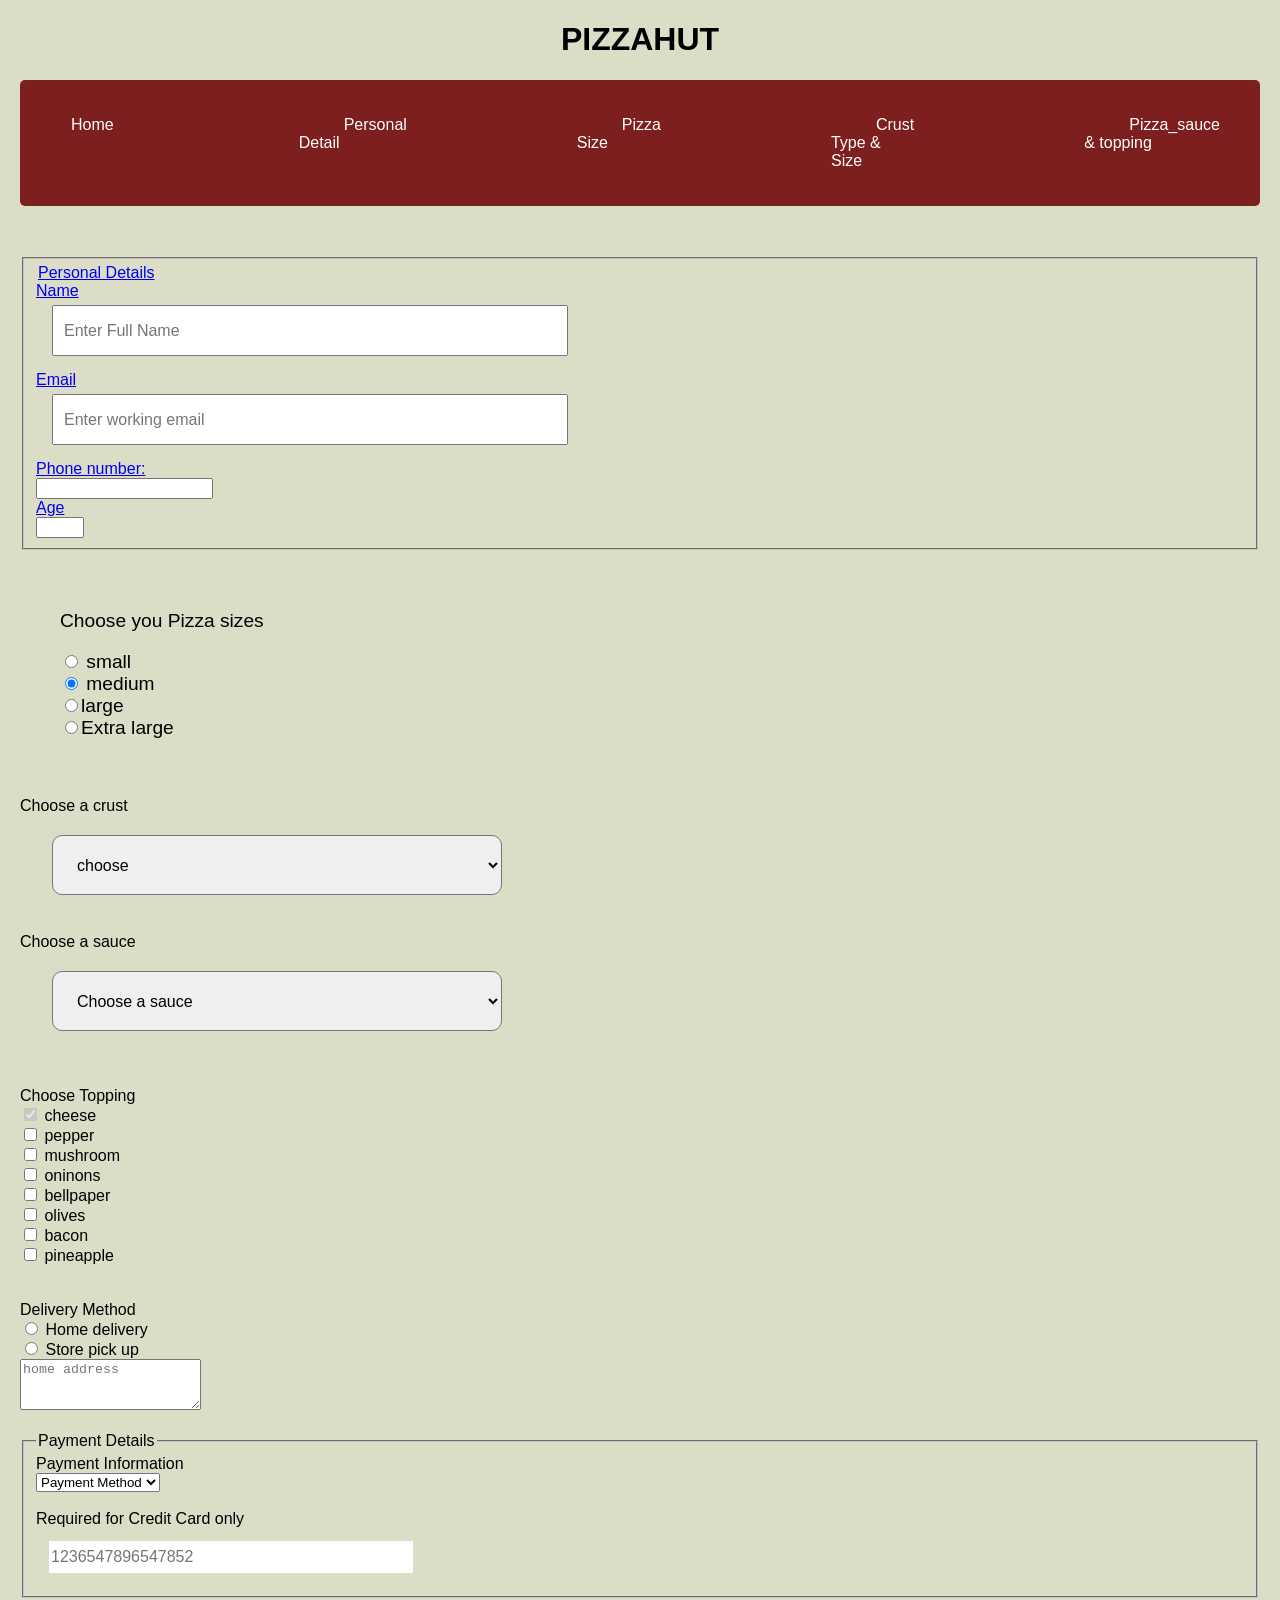
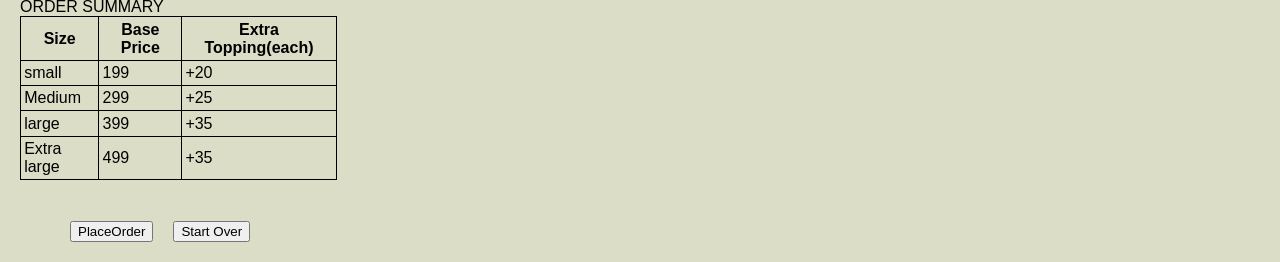
<file: index.html>
<!DOCTYPE html>
<html lang="en">
<head>
    <meta charset="UTF-8">
    <meta name="viewport" content="width=device-width, initial-scale=1.0">
    <title>PIZZAHUT</title>
    <link rel="icon" type="image/png" href="images/pizza.png" >
    <link rel="stylesheet" href="style.css">
<style>
 
  table{
    border-collapse: collapse ;
  }
 th, td,tr{
    border:1px solid black;
    padding:1%;

  }

</style>
</head>

<body>
 <h1>PIZZAHUT</h1>
 <div class="navbar">
    <nav>
        <ul>
            <li><a href="home.html">Home</li>
                <li><a href="personal_details.html">Personal Detail</li>    
                     <li><a href="pizza_size.html">Pizza Size</li>
                         <li><a href="crust_type_&_size.html">Crust Type & Size</li> 
                             <li><a href="sauce_topping.html">Pizza_sauce & topping</li> </li>
                                  <li><a href="delivery_paymentmethod.html">Delivery Method and Payment</a></li>
                                        <li><a href="order_sum.html">Order Summary</li>        
        </ul>
    </nav>
</div>
    <div>
    <form>
        <fieldset>
            <legend>Personal Details</legend>
            <label for="name" >Name</label><br>
            <input type="text" id="name" placeholder="Enter Full Name" minlength="5" maxlength="60" required></input><br>
            <label for="Email" >Email</label><br>
            <input type="email" id="email"placeholder="Enter working email"><br>
            <label for="phone_number">Phone number:</label><br>
            <input type="tel" pattern="[0-9]{11}"  maxlength="11"></input><br>
            <label for="age">Age</label><br>
            <input type="number" min="13" max="99" alert=""></a></input><br>
            </fieldset>
        </form>
    </div>
   <div class="size">
        <p>Choose you Pizza sizes</p>
        <input type="radio" id="size1" name="size" ></input>
        <label for="size1">small</label><br>
        <input type="radio" id="size2 " name="size" checked="checked" ></input>
        <label for="size2">medium</label><br>
        <input type="radio" id="size3" name="size" >large</input><br>
        <label for="size3"></label>
        <input type="radio" id="size4" name="size">Extra large</input><br>
        <label for="size4"></label>
    </div>
<br>
    <div class="crust">
    
            <label for="crust">Choose a crust</label><br>
            <select name="crust" id="crust" required>
            <option selected placeholder="Choose a crust" disabled >choose</option>
            <option>thin</option>
            <option>thick</option>
            <option>stuffed</option>
            <option>gluten-free</option>
        </select>
    </div>

    <br>

    <div class="Sauce">
        <label for="Sauce">Choose a sauce</label><br>
        <select name="Sauce">
        <option>Choose a sauce</option>
        <optgroup label="Classic">
            <option>Tomato</option>
            <option>Garlic White</option>
        </optgroup>
        <optgroup label="Special">
            <option>Pesto</option>
            <option>Barbecue</option>
        </optgroup>
        </select>
    </div>
<br>
<br>
<div class="Toppings">
        <label for="Toppings">Choose Topping</label><br>
      
        <input type="checkbox" checked="checked" id="cheese "disabled>
        <label for="cheese">cheese</label><br>
        <input type="checkbox" id="pepper">
        <label for="pepper">pepper</label><br>
        <input type="checkbox" id="mushroom">
        <label for="mushroom">mushroom</label><br>
        <input type="checkbox" id="oninons">
        <label for="oninons">oninons</label><br>
        <input type="checkbox" id="bellpaper">
        <label for="bellpaper">bellpaper</label><br>
        <input type="checkbox" id="olives">
        <label for="olives">olives</label><br>
        <input type="checkbox" id="bacon">
        <label for="bacon">bacon</label><br>
        <input type="checkbox" id="pineapple" title="Warning:Pineapple on pizza is controversial"></input>
        <label for="pineapple" title="Warning:Pineapple on pizza is controversial">pineapple</label><br>
    </div>
<br>
<br>
    <div class="Delivery Method">
        <label>Delivery Method</label><br>
            <input type="radio" id="home_delivery" name="d_m"></input>
            <label for="home_delivery">Home delivery</label><br>
            <input type="radio" id="pick_up" name="d_m"></input>
            <label for="pick_up">Store pick up</label><br>
            <label>
                <textarea placeholder="home address" rows="3" float="right"></textarea>
            </label>
    </div>
<br>
    <div class="Payment Info">
        <fieldset>
            <legend>Payment Details</legend>
            <label>Payment Information</label><br>
            <select required>
                <option >Payment Method</option>
                <option>Credit card</option>
                <option>Gcash</option>
                <option>Cash on Delivery</option>
            </select>
            <br>
            <br>
              <label for="card">Required for Credit Card only</label><br>
            <input type="text" id="card" pattern="[0-9]{16}" maxlength="16" placeholder="1236547896547852"></input>
          </fieldset>
    </div>

    <div class="tables"></div>
        <label>ORDER SUMMARY</label><br>
        <table >

        <tr >
        <th>Size</th>
         <th>Base Price</th>
          <th>Extra Topping(each)</th>
        </tr>

        <tr>
                <td>small</td>
                <td>199</td>
                <td>+20</td>
                </tr>

                <tr>
                <td>Medium</td>
                <td>299</td>
                <td>+25</td>
                </tr>

                <tr>
                <td>large</td>
                <td>399</td>
                <td>+35</td>
                </tr>

                <tr>
                <td>Extra large</td>
                <td>499</td>
                <td>+35</td>
                </tr>
</table>    
    </div>
<br>
<br>
    <div class="btn">
       
            
            <button type="submit" onclick="alert('Oder Placed')" >PlaceOrder</input>
            <button type="reset" id="res" >Start Over</button>
         
            
    </div>





</body>
</html>
</file>
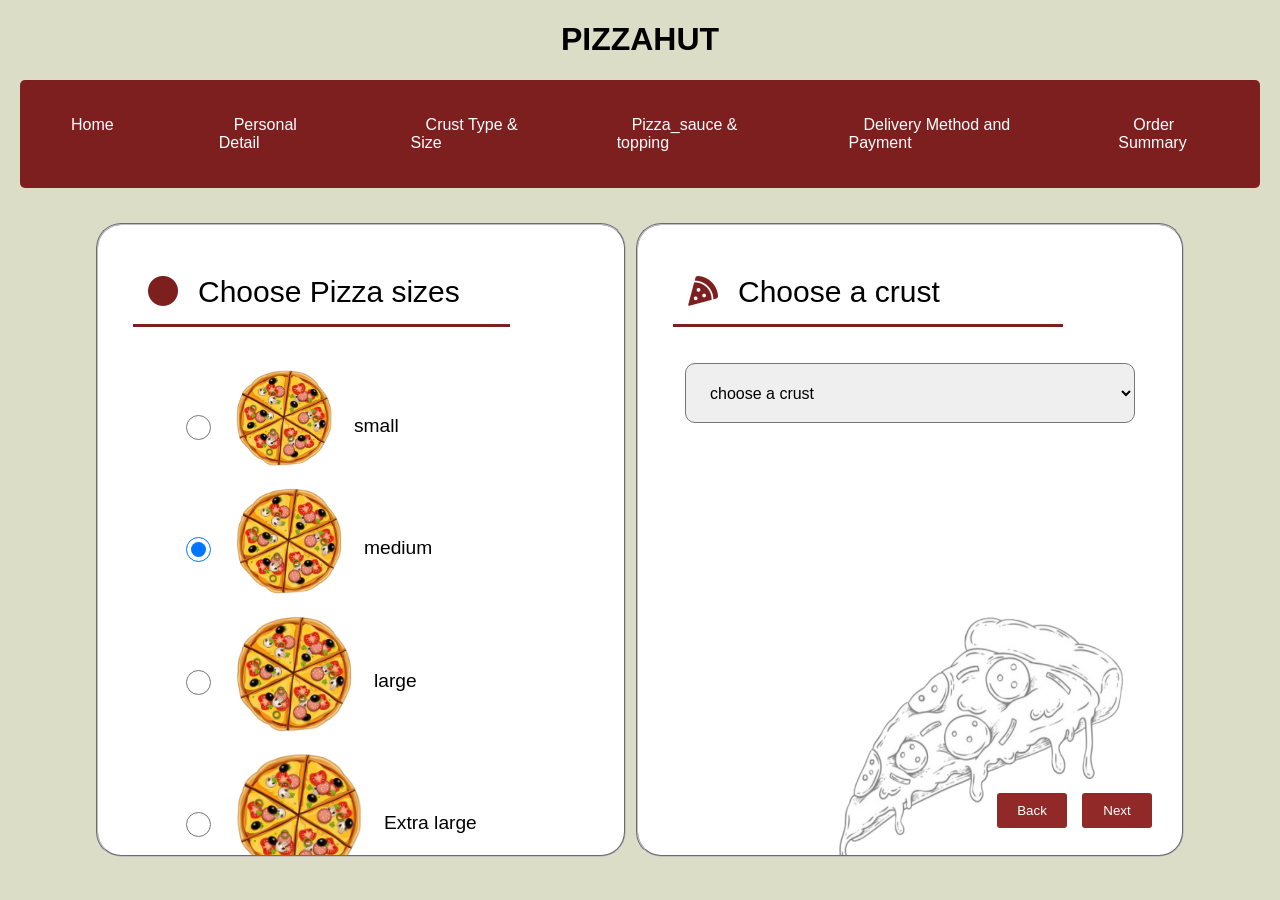
<file: crust_type_&_size.html>
<!DOCTYPE html>
<html lang="en">
<head>
    <meta charset="UTF-8">
    <meta name="viewport" content="width=device-width, initial-scale=1.0">
     <link rel="icon" type="image/png" href="images/pizza.png" >
       <link rel="stylesheet" href="style.css">
         <link rel="stylesheet" href="https://cdnjs.cloudflare.com/ajax/libs/font-awesome/6.5.2/css/all.min.css">
    <title>PIZZAHUT</title>
</head>
<body>
     <h1>PIZZAHUT</h1>

 <div class="navbar">
    <nav>
        <ul>
            <li><a href="home.html">Home</a></li>
                <li><a href="personal_details.html">Personal Detail</a></li>    
                     
                         <li><a href="crust_type_&_size.html">Crust Type & Size</a></li> 
                             <li><a href="sauce_topping.html">Pizza_sauce & topping</a></li> 
                                  <li><a href="delivery_paymentmethod.html">Delivery Method and Payment</a></li>
                                        <li><a href="order_sum.html">Order Summary</a></li>       
                  </ul>
             </nav>
         </div>
        
        <div class="container">
            <fieldset class="formsize">
            <p ><div class="pizza_size"><i class="fa-solid fa-circle" style="color: rgb(126, 31, 31);margin-right: 1.25rem;"></i>Choose Pizza sizes</div></p>
    
        <div class="size">

        <div class="psmall">     
             <input type="radio" class="pizzaradio_btn" name="size" ></input>
            
             <img src="images/pizzasize.png" class="small_size_pizza" alt="Pizza size"  > 
            <label for="size1">small</label><br> 
        </div>

        <div class="pmedium">
        <input type="radio" class="pizzaradio_btn" name="size" checked="checked" ></input>
           
        <img src="images/pizzasize.png" class="medium_size_pizza"  alt="Pizza size">  
         <label for="size2">medium</label><br>
        </div>

        <div class="plarge">
        <input type="radio" class="pizzaradio_btn"  name="size" ></input><br>
   
        <img src="images/pizzasize.png" class="large_size_pizza"  alt="Pizza size">  
         <label for="size3">large</label>
        </div>

        <div class="pxlarge">
        <input type="radio" class="pizzaradio_btn"  name="size"></input><br>
        <img src="images/pizzasize.png" class="xlarge_size_pizza"  alt="Pizza size">  
        <label for="size4">Extra large</label>
       </div>
       <!-- each label must have its own id  -->
      
    </div>
<br>
</fieldset>

<fieldset class="formcrust">
<div class="crustlabel"><i class="fa-solid fa-pizza-slice" style="color: rgb(126, 31, 31);margin-right: 1.25rem;"></i><label for="crust">Choose a crust</label><br></div>
  
<div class="crust">
            <select name="crust" id="crust" required>
            <option selected placeholder="Choose a crust" disabled >choose a crust</option>
            <option>thin</option>
            <option>thick</option>
            <option>stuffed</option>
            <option>gluten-free</option>
        </select>
         <img src="images/pizza.png" alt="Pizza slice" class="pizza_slice">
           <button type="button" id="btn_crust" class="btn_next"><a href ="sauce_topping.html" style="text-decoration: none;color:white">Next</button>
           <button type="button" id="btn_crust" class="btn_next"><a href ="personal_details.html" style="text-decoration: none;color:white">Back</button>
        
        </fieldset>
    </div>
   
</div>
    
</body>
</html>
</file>
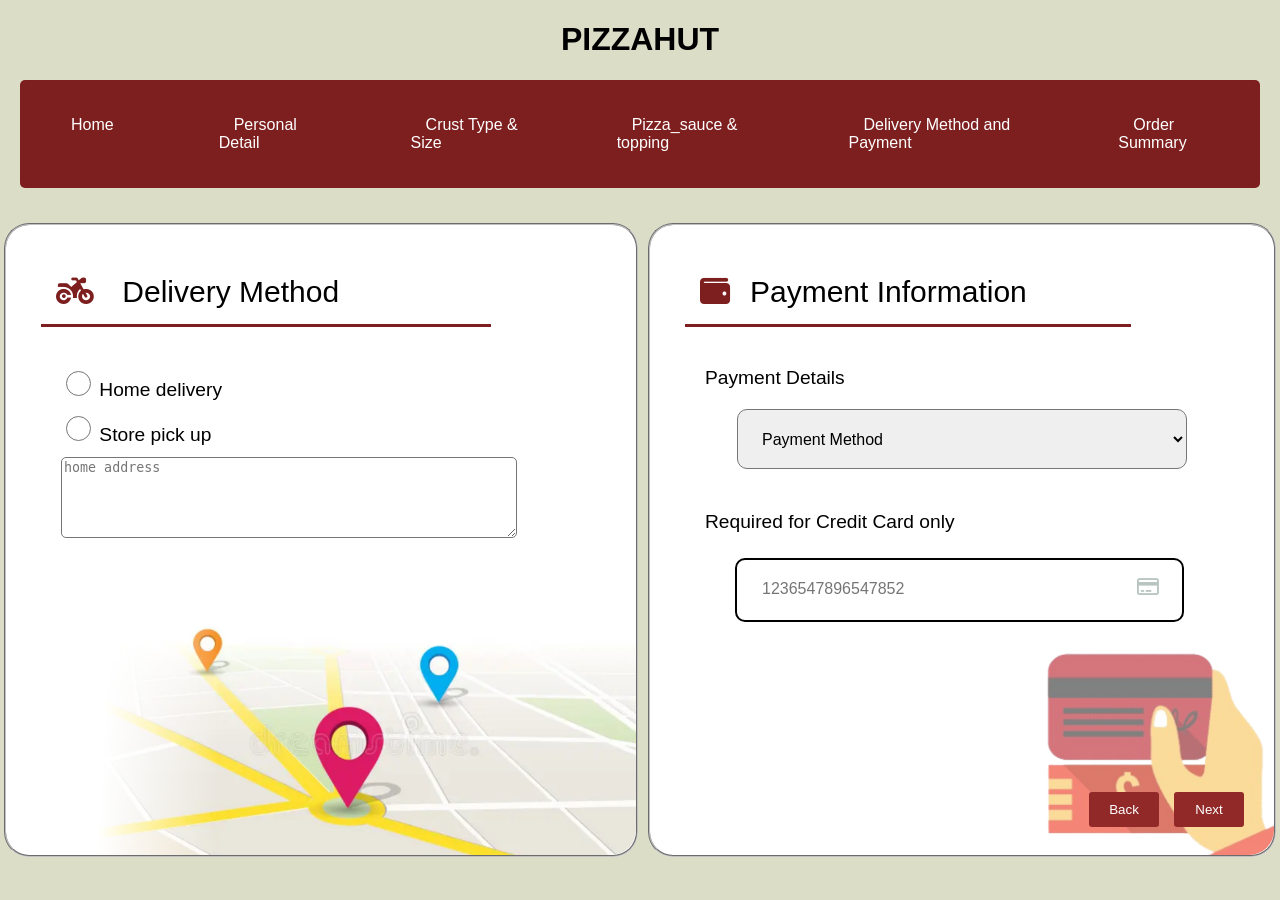
<file: delivery_paymentmethod.html>
<!DOCTYPE html>
<html lang="en">
<head>
    <meta charset="UTF-8">
    <meta name="viewport" content="width=device-width, initial-scale=1.0">
     <link rel="icon" type="image/png" href="images/pizza.png" >
       <link rel="stylesheet" href="style.css">
         <link rel="stylesheet" href="https://cdnjs.cloudflare.com/ajax/libs/font-awesome/6.5.2/css/all.min.css">
    <title>PIZZAHUT</title>
</head>
<body>
     <h1>PIZZAHUT</h1>

 <div class="navbar">
    <nav>
        <ul>
            <li><a href="home.html">Home</a></li>
                <li><a href="personal_details.html">Personal Detail</a></li>    
                     
                         <li><a href="crust_type_&_size.html">Crust Type & Size</a></li> 
                             <li><a href="sauce_topping.html">Pizza_sauce & topping</a></li> 
                                  <li><a href="delivery_paymentmethod.html">Delivery Method and Payment</a></li>
                                        <li><a href="order_sum.html">Order Summary</a></li>       
                  </ul>
             </nav>
         </div>
         <div class="container">
         <fieldset class="formdelivery">
         <div class="deliverylabel"><i class="fa-solid fa-motorcycle" style="color: rgb(126, 31, 31);margin-right: 1.25rem;"></i>
 <label>Delivery Method</label><br></div>
     
         <div class="delivery_method">
       
            <input type="radio" class="pizzaradio_btn" id="home_delivery" name="d_m"></input>
            <label for="home_delivery">Home delivery</label><br>
            <input type="radio" class="pizzaradio_btn" id="pick_up" name="d_m"></input>
            <label for="pick_up">Store pick up</label><br>
            <label>
                <textarea placeholder="home address" rows="5" float="right" style="width: 450px;border-radius: 5px;"></textarea>
            </label>
    </div>
    <img src="images/loc.png " class="location_img">
    </fieldset>
<br>
<fieldset class="formpayment">
<div class="paymentlabel"><i class="fa-solid fa-wallet" style="color: rgb(126, 31, 31);margin-right: 1.25rem;"></i><label>Payment Information</label><br></div>

<div class="payment_info">
        
            <label>Payment Details</label>
            
            <select required>
                <option >Payment Method</option>
                <option>Credit card</option>
                <option>Gcash</option>
                <option>Cash on Delivery</option>
            </select>
            <br>
            <br>
              <label >Required for Credit Card only</label>
            <div class="card_input">
            <input type="text" class="name" id="card" pattern="[0-9]{16}" maxlength="16" placeholder="1236547896547852" ><i class="fa-regular fa-credit-card" style="color: rgb(184, 197, 193);"></i>
         </div>
    </div>
    <div class="wallet_img">
       <img src="images/wallet.png" class="wallet">

         
      <button type="button" id="btn_delivery" class="btn_next"><a href ="order_sum.html" style="text-decoration: none;color:white">Next</button>
    <button type="button" id="btn_delivery" class="btn_next"><a href ="sauce_topping.html" style="text-decoration: none;color:white">Back</button>
         
   
</div>
</fieldset>

   </div>
</file>
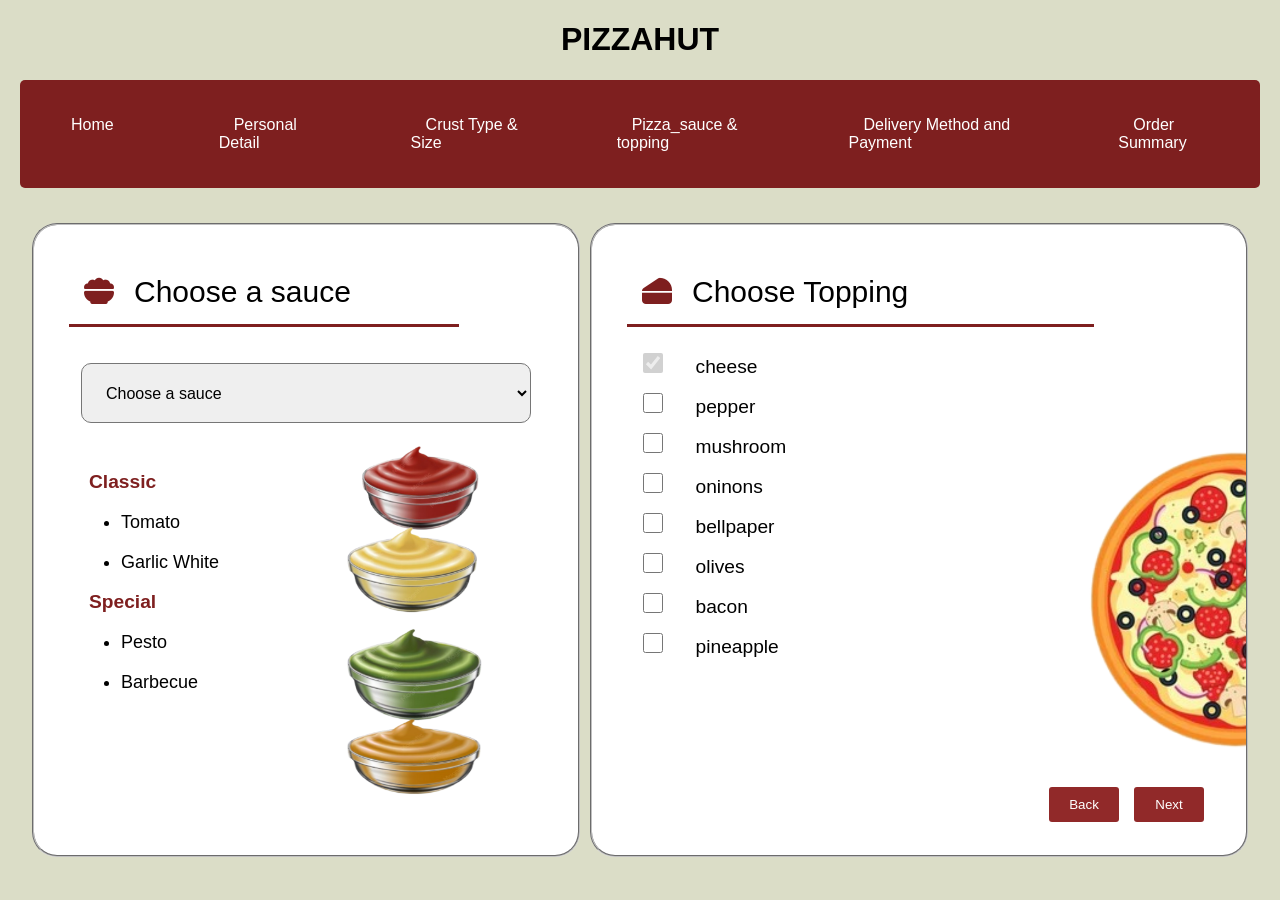
<file: sauce_topping.html>
<!DOCTYPE html>
<html lang="en">
<head>
    <meta charset="UTF-8">
    <meta name="viewport" content="width=device-width, initial-scale=1.0">
     <link rel="icon" type="image/png" href="images/pizza.png" >
       <link rel="stylesheet" href="style.css">
         <link rel="stylesheet" href="https://cdnjs.cloudflare.com/ajax/libs/font-awesome/6.5.2/css/all.min.css">
    <title>PIZZAHUT</title>
</head>
<body>
     <h1>PIZZAHUT</h1>

 <div class="navbar">
    <nav>
        <ul>
            <li><a href="home.html">Home</a></li>
                <li><a href="personal_details.html">Personal Detail</a></li>    
                     
                         <li><a href="crust_type_&_size.html">Crust Type & Size</a></li> 
                             <li><a href="sauce_topping.html">Pizza_sauce & topping</a></li> 
                                  <li><a href="delivery_paymentmethod.html">Delivery Method and Payment</a></li>
                                        <li><a href="order_sum.html">Order Summary</a></li>       
                  </ul>
             </nav>
         </div>
    <div class="container">
    <fieldset class="formsauce">
        <div class="saucelabel"> <i class="fa-solid fa-bowl-food" style="color: rgb(126, 31, 31);margin-right: 1.25rem;"></i><label for="Sauce">Choose a sauce</label></div>
            <div class="Sauce">
            
                <select name="Sauce">
                <option>Choose a sauce</option>
                <optgroup label="Classic">
                    <option>Tomato</option>
                    <option>Garlic White</option>
                </optgroup>
                <optgroup label="Special">
                    <option>Pesto</option>
                    <option>Barbecue</option>
                </optgroup>
                </select>
            </div>


  <div class="sauces">
        <ul>
            <span>Classic</span>
            <li>Tomato</li>
            <li>Garlic White</li>
             <span>Special</span>
            <li>Pesto</li>
            <li>Barbecue</li>
  </ul>
                   
                    <img src="images/tomato.png"  class="sauce_visual_a">
                    <img src="images/garlic.png" class="sauce_visual_a">
                    
                  <div class="b">
                    <img src="images/pesto.png" class="sauce_visual"></div>
                    <img src="images/barbequepng.png"class="sauce_visual">
                </div>
              </fieldset>   
        
          
<fieldset class="formtoppings">
<div class="toppinglabel"> <i class="fa-solid fa-cheese" style="color: rgb(126, 31, 31);margin-right: 1.25rem;"></i><label for="Toppings">Choose Topping</label><br></div>


<div class="toppings">
       
      
        <input type="checkbox" checked="checked" id="cheese "disabled>
                <label for="cheese">cheese</label><br>
        <input type="checkbox" id="pepper">
                <label for="pepper">pepper</label><br>
        <input type="checkbox" id="mushroom">
                <label for="mushroom">mushroom</label><br>
        <input type="checkbox" id="oninons">
        <label for="oninons">oninons</label><br>
        <input type="checkbox" id="bellpaper">
        <label for="bellpaper">bellpaper</label><br>
        <input type="checkbox" id="olives">
        <label for="olives">olives</label><br>
        <input type="checkbox" id="bacon">
        <label for="bacon">bacon</label><br>
        <input type="checkbox" id="pineapple" title="Warning:Pineapple on pizza is controversial"></input>
        <label for="pineapple" title="Warning:Pineapple on pizza is controversial">pineapple</label><br>
        
    
      <button type="button" id="btn_sauce" class="btn_next"><a href ="delivery_paymentmethod.html" style="text-decoration: none;color:white">Next</button>
    <button type="button" id="btn_sauce" class="btn_next"><a href ="crust_type_&_size.html" style="text-decoration: none;color:white">Back</button>
         
   
        <img src="images/whole_pizza.png" class="whole_pizza">
    </div>
   
</fieldset>
</div >
</body>
</html>
</file>
<file: style.css>
body{
    margin:1.25rem;
    font-family:'Trebuchet MS', 'Lucida Sans Unicode', 'Lucida Grande', 'Lucida Sans', Arial, sans-serif;
    background-color: rgb(219, 221, 199);
}

h1{
    text-align:center;
   

}

.navbar ul{
    list-style-type:none;
    background-color: rgb(126, 31, 31);
    border-radius: 5px;
    padding: 1rem;
    overflow:hidden;
    gap:50px;
    display: flex;
    margin-bottom: 15px;
     


}
.navbar a{
    color:rgb(255, 255, 255);
    text-decoration: none;
    text-align: center;
    padding:0.9375rem;
    
}

.navbar a:hover{
    background-color: rgb(79, 22, 22);
}
.navbar li{
    float:left;
      margin: 1.25rem;
}




  /*   background-color: rgb(255, 255, 255);
    margin:20px;
    border-radius: 25px;
    width:40%;
    height:600px;
} */


    

.Form fieldset{
    border:none;
}   





.size,.delivery_method,.payment_info{

    padding:1.25rem;
    margin:20px;
    border-radius: 25px;
    font-size: larger;
}


.delivery_method{
      line-height: 45px;   
}
.location_img{
    position: relative;
    width: 600px;
    right: -30px;
    top:-50px; 
}

#card{
     width: 360px;
    height: 30px;
    font-size: medium;
    border:none;
    margin:13px;
}

.card_input{
    border: 2px solid black;
    display: inline-block;
    background-color: rgb(255, 255, 255);
     padding-left:10px;
     margin-top: 25px;
     margin-left: 30px;
     border-radius: 10px;
     width: 435px;
     height: 60px;
}

#card:focus{
    outline: none;
}

.wallet{
     width:300px;
     height: auto;
     position: relative;
     right:-350px;
     top:-40px;
     opacity: 0.7;
}







.personalform{
      padding:0.625rem;
    margin:1.25rem;
    font-size: 1.88rem;
  
}
#name,#email,#phone,#age{
    width: 500px;
    height: 45px;
    margin: 0.3125rem 1rem 0.9375rem;
    padding-left:0.625rem;
    font-size: medium;
    font-family:'Trebuchet MS', 'Lucida Sans Unicode', 'Lucida Grande', 'Lucida Sans', Arial, sans-serif
}



.pizza_size,.crustlabel,.saucelabel,.toppinglabel,.deliverylabel,.paymentlabel,.tablelabel,.personallabel{
    text-align: left;
    padding: 0.9375rem;
    width:70%;
    margin:1.25rem 1.25rem 1rem;
    border-bottom : 3px solid;
    border-color:rgb(126, 31, 31);
    font-size: 1.875rem;
 
}

.crust select,.Sauce select,.payment_info select {
    width:450px;
    height:60px;
   font-size: medium;
    padding: 1.25rem;
    margin:1.25rem 2rem 1.25rem;
    border-radius: 10px;
    position: relative;
}

.toppings{
    font-size: larger;
     margin:1.25rem 2rem 1.25rem;
     line-height: 40px;
     accent-color:rgb(126, 31, 31);
}
.toppings input{
  width:20px;
  height: 20px;
  margin-right:1.70rem;

}


.sauces{
    font-size: larger;
    line-height: 40px;
    display: inline-block;
}
.sauces span{
     color:rgb(126, 31, 31);
     font-weight:bold;
}
.sauces li{
  margin-left: 2rem;
  font-size: large;
}
.sauce_visual,.sauce_visual_a{
    width:170px;
    height: 100px;
    display:grid;
    position: relative;
    left:280px;
    top:-270px;
    margin-top:-15px;
   
}
.b{
    margin-top: 20px;
}

.whole_pizza{
        width:560px;
    margin: 0px;
    position: relative;
    right:-320px;
    top:-270px;

}




.tablestyle {
    width:550px;
    margin-left: 1.25rem;
    margin-right: 1.25rem;
    border-collapse: collapse;
    border-radius:10px;
    overflow: hidden;
    table-layout: fixed; 
}

div.tablecontainer{
    overflow-x: auto;
}
.tablestyle td{
   padding: 1.25rem;
  text-align: center;
 
  border:3px solid rgb(223, 222, 218);
}

.tablestyle th{
     padding: 1.25rem;
  text-align: center;
  background-color: rgb(126, 31, 31);
  color:white;
  
}
/* 
.tablestyle tr:nth-child(even){
    background-color: rgb(197, 203, 203);
} */
.tablestyle tr:hover{
    background-color: rgb(204, 209, 214);
}

.btn{
    display:flex;
    gap:20px;
     
     margin:5px 50px 5px;
}

.btnsub,.btnres{
      
   width: 230px;
    height:50px;
    background-color:  rgb(154, 44, 44);
    color: white;
     border-radius: 5px;
     font-size: medium;
   
}
.btnres{
    background-color: white;
    color: rgb(154, 44, 44);
   
}


.btnsub:hover, .btnres:hover{
  background-color: rgb(126, 31, 31);
  color: rgb(255, 255, 255);
}


/* 
.btnsub:active{
      background-color:red;
} */


/* tip: the class of the button must be inside actual na line ng button , wag na ilagay sa loob ng div */


.container{
    display:flex;
    justify-content: center;
   
}/* this code is what makes the form go side by side */


.formsauce,.formdelivery,.formtablesum,.Form{
     background-color: rgb(255, 255, 255);
    margin:1.25rem 0.3125rem 1.25rem ; 
    border-radius: 25px;
    width:40%;
    height:600px;
    padding:0.9375rem;
     position: relative;
     overflow: hidden;

}
.formtoppings,.formpayment,.formsize,.formcrust{
     background-color: rgb(255, 255, 255);
  margin:1.25rem 0.3125rem 1.25rem ; 
    border-radius: 25px;
    width:40%;
    height:600px;
     padding:0.9375rem;
     position: relative;
     overflow: hidden;
}


    
    



.small_size_pizza{
      width:100px;
    height:100px;
margin:0.1rem 1.25rem 1rem;
   
}

.medium_size_pizza{
    width:110px;
    height:110px;
   margin-left:10.5rem;
   margin:0.1rem 1.25rem 1rem;
}
.large_size_pizza{
    width:120px;
    height:120px;
   margin:0.1rem 1.25rem 1rem;
     
}
.xlarge_size_pizza{
    width:130px;
    height:130px;
margin:0.1rem 1.25rem 1rem;
    
}

.pizzaradio_btn{
  width: 25px;
  height: 25px;
}
 
.psmall,.pmedium,.plarge,.pxlarge{
     display: flex;
    align-items: center;
    margin-left:1.75rem;
    margin-right: 1.75rem;
   
}



.pizza_slice{
    width:350px;
    height: 400px;
   position:absolute;
   top:310px;
   right:30px;
   opacity: 0.5;
}


.btn_next{
    width:70px;
    height:35px;
    background-color: rgb(145, 41, 41);
    float:right;
    margin-top:10px;
    margin-right: 15px;
    vertical-align: bottom;
    vertical-align: right;
    border: none;
    border-radius: 3px;
   
}
#btn_crust{
    position: relative;
    top:340px;
}
#btn_sauce{
     position: relative;
     top:110px;
     right: -20px;
}
#btn_delivery{
      position: relative;
     top:120px;
}
#btn_ordersum{
    float:left;
    margin-left: 20px;
     position: relative;
  top:20px;
}
#btn_personal{
    position: relative;
    top:10px;
}

.homebg{
    width: 97.3%;
    height: 75vh;
    position: absolute;
    z-index: -1;
    opacity: 0.9;
   
}
.homebg:hover{
      opacity:1;
}
     /* position: absolute;
    z-index: -1;
} */
.order_now{
    width:200px;
    height:75px;
    background-color:  rgb(145, 41, 41);;
    color: white;
    position: relative;
   top:255px;
   left:660px;
   border:1px solid white;
   border-radius: 5px;
   text-decoration: none;
}
#order_now{
    text-decoration: none;
  
}
.order_now:hover{
    background-color:  rgb(79, 22, 22);
}
</file>
